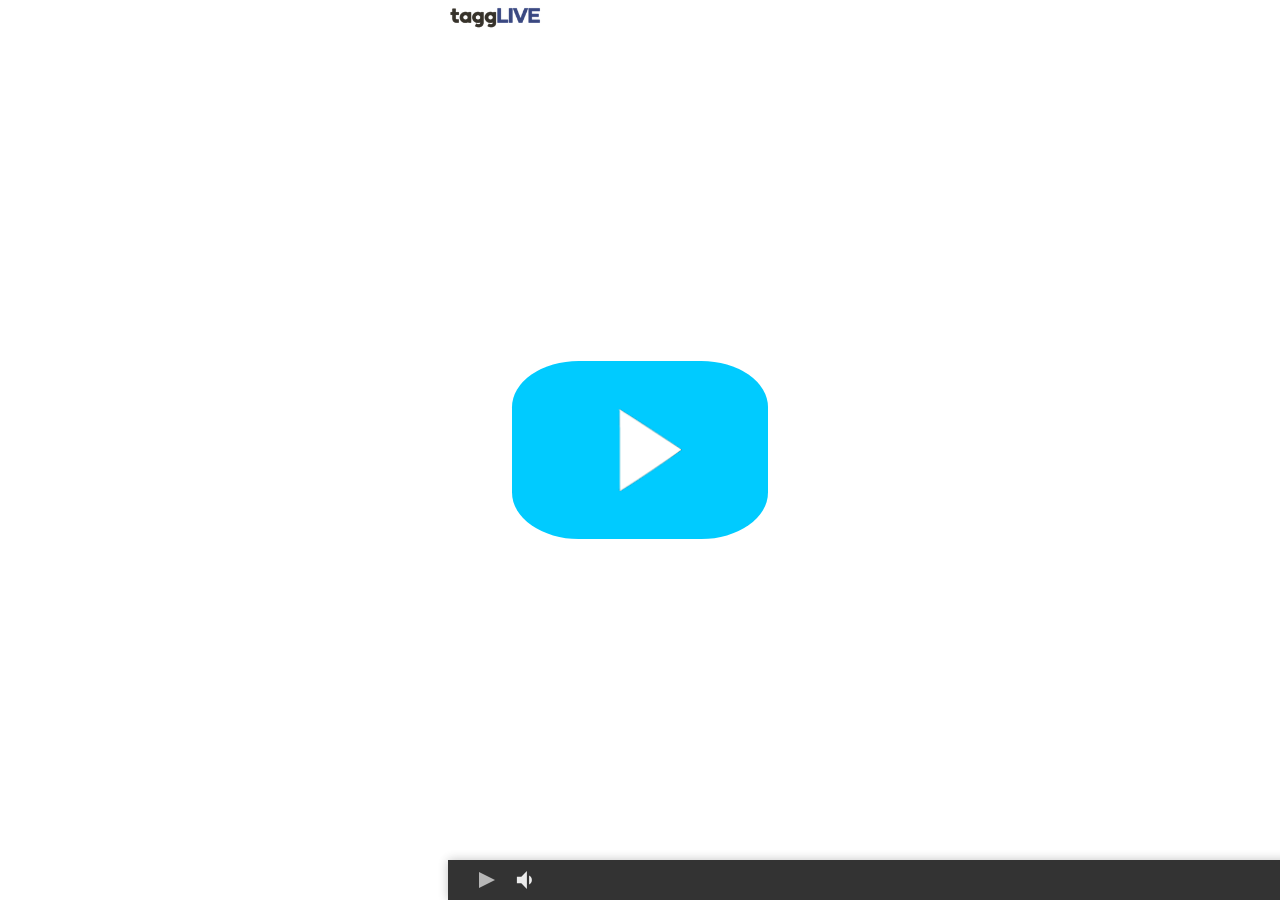
<file: index.html>
<!DOCTYPE html>
<html>

<head>

    <meta charset="utf-8">
    <meta http-equiv="Access-Control-Allow-Origin" content="*">
    <meta name="viewport" content="width=device-width, user-scalable=yes, initial-scale=1, maximum-scale=1">
    <meta name="mobile-web-app-capable" content="yes">
    <meta id="theme-color" name="theme-color" content="#ffffff">

    <base target="_blank">

    <title> nFusz Facebook Live</title>
    <link rel="stylesheet" href="css/bootstrap.css">
    <link rel="stylesheet" href="css/font-awesome.min.css">
    <link rel="stylesheet" href="css/jquery-ui.css">
    <link rel="stylesheet" href="css/player.css">

    <script type="text/javascript" src="js/flashphoner.js"></script>
    <script type="text/javascript" src="js/jquery-1.12.0.js"></script>
    <script type="text/javascript" src="js/jquery-ui.js"></script>
    <script type="text/javascript" src="js/jquery.ui.touch-punch.min.js"></script>
    <script type="text/javascript" src="js/utils.js"></script>
    <script type="text/javascript" src="js/player.js"></script>
    <script type="text/javascript" src="js/pubnub.min.js"></script>
    <link rel="stylesheet" href="css/main.css">
</head>

<body>
    <script src="https://connect.facebook.net/en_US/fbinstant.6.0.js"></script>
    <script type="text/javascript">
        const BACKEND_URL = 'https://localhost';
        const IMAGES = ['background.jpg', 'nufsz.jpg']
        var preloaded = {};

        var pubnub = PUBNUB.init({
            subscribe_key: 'sub-c-eac1b55e-1107-11e9-811d-920db38128ca',
            ssl: true
        });
        pubnub.subscribe({
            channel: 'demo',
            callback: function(response) {
                console.log(response);
                addInteractiveObject(response);
            }
        });

        function addInteractiveObject(objectDetail) {
            // {type: "button", event: "position", text: "Click Me", bg_color: "#fec309", color: "#ffffff", id: 1}
            switch (objectDetail.type) {
                case 'button':
                    element = document.getElementById('button' + objectDetail.id);
                    if (!element) { // create element        
                        element = createInteractiveObject(objectDetail);
                    }
                    switch (objectDetail.event) {
                        case 'remove':
                            element.parentNode.removeChild(element);
                            break;
                        case 'position':
                            positionInteractiveObject(element, objectDetail.top, objectDetail.left);
                            break;
                    }
                    break;
                default:
                    console.log("Unknown intercative object");
            }
        }

        function createInteractiveObject(objectDetail) {
            var div = document.createElement('div');
            div.setAttribute('class', 'video-interaction');
            div.setAttribute('id', objectDetail.type + objectDetail.id);
            div.style.left = "10px";
            div.style.top = "10px";
            div.style.position = 'relative';

            var anchor = document.createElement('a');
            anchor.setAttribute('class', 'interaction-button');
            anchor.setAttribute('onclick', "copyToClipboard('" + objectDetail.link_url +"')");

            var img = document.createElement('img');
            img.setAttribute('src', 'images/' + objectDetail.btn_name + '.png');
            img.setAttribute('width', '32');
            anchor.appendChild(img);

            div.appendChild(anchor);
            document.getElementById("interactive_container").appendChild(div);
            return div;
        }

        function positionInteractiveObject(element, top, left) {
            element.style.left = left + "%";
            element.style.top = top + "%";
            console.log(element);


        }

        function submitForm() {
            $('#form-overlay').addClass('form-submission');
            setTimeout(function() {
                $('#form-overlay').removeClass('active').removeClass('form-submission');
            }, 3000);
        }


        window.onload = function() {

            init_page();
            FBInstant.initializeAsync().then(function() {
                // Preload images
                IMAGES.forEach(function(imgName, index) {
                    var img = new Image();
                    img.src = `./images/${imgName}`;
                    preloaded[imgName] = img;
                    FBInstant.setLoadingProgress(Math.ceil(index / IMAGES.length) * 100);
                })

                // Finished loading. Start the game
                FBInstant.startGameAsync().then(function() {

                    var contextId = FBInstant.context.getID();
                    var contextType = FBInstant.context.getType();
                    var playerName = FBInstant.player.getName();
                    var playerPic = FBInstant.player.getPhoto();
                    var playerId = FBInstant.player.getID();

                    console.log(`PlayerPhotoUrl = ${playerPic}`)
                    startGame();
                });

            });

        };
    </script>
    <div class="justify-content-center" style="width:100%; height:93%;">

        <div class="video" style="width:385px;">
            <div>
                <img src="images/logo.png" alt="nFüsz" id="logo" width="94" height="30" scale="0">
            </div>
            <div id="error_output"></div>
            <div id="interactive_container"></div>
            <div id="play"><img src="images/play.png" alt=""></div>
            <i id="preloader" class="fa fa-spinner fa-pulse fa-3x fa-fw" aria-hidden="true" style="color: #ffffff; position: absolute; top: 40%; left: 45.5%;"></i>
            <div class="display" id="remoteVideo"></div>
            <div class="player">
                <div class="status"></div>
                <div class="play-pause">
                    <span class="play-button"></span>
                    <div class="pause-button">
                        <span> </span>
                    </div>
                </div>
                <div class="volume" style="cursor: pointer">

                    <svg height="100%" version="1.1" viewBox="0 0 36 36" width="100%">
                    <defs>
                            <clipPath>
                                    <path d="m 14.35,-0.14 -5.86,5.86 20.73,20.78 5.86,-5.91 z"></path>
                                    <path d="M 7.07,6.87 -1.11,15.33 19.61,36.11 27.80,27.60 z"></path>
                                    <path d="M 9.09,5.20 6.47,7.88 26.82,28.77 29.66,25.99 z" transform="translate(0, 0)"></path>
                            </clipPath>
                            <clipPath>
                                    <path d="m -11.45,-15.55 -4.44,4.51 20.45,20.94 4.55,-4.66 z" transform="translate(0, 0)"></path>
                            </clipPath>
                    </defs>
                    <path style="fill: #fff;" clip-path="url(#ytp-svg-volume-animation-mask)" d="M8,21 L12,21 L17,26 L17,10 L12,15 L8,15 L8,21 Z M19,14 L19,22 C20.48,21.32 21.5,19.77 21.5,18 C21.5,16.26 20.48,14.74 19,14 Z" fill="#fff" id="ytp-svg-12"></path>
            </svg>
                </div>

                <div class="volume-range-block" tabindex="0">
                    <input type="hidden" value="50" id="volume-range">
                    <div id="slider"></div>
                </div>

                <div class="fullscreen">
                    <div class="fullscreenBtn">
                        <svg height="100%" version="1.1" viewBox="0 0 36 36" width="100%">
                            <g>
                                    <path style="fill: #fff;" d="m 10,16 2,0 0,-4 4,0 0,-2 L 10,10 l 0,6 0,0 z"></path>
                            </g>
                            <g>
                                    <path style="fill: #fff;" d="m 20,10 0,2 4,0 0,4 2,0 L 26,10 l -6,0 0,0 z"></path>
                            </g>
                            <g>
                                    <path style="fill: #fff;" d="m 24,24 -4,0 0,2 L 26,26 l 0,-6 -2,0 0,4 0,0 z"></path>
                            </g>
                            <g>
                                    <path style="fill: #fff;" d="M 12,20 10,20 10,26 l 6,0 0,-2 -4,0 0,-4 0,0 z"></path>
                            </g>


            </div>
        </div>
        </div>
    </div>
  </div>



    <div id="form-overlay">
      <div class="form-wrapper">
          <button class="close-overlay" onclick="$('#form-overlay').removeClass('active')">&times;</button>
          <div id="overlayContent">
          </div>    
      </div>
    </div>
    <script type="text/javascript">
        $(function() {
           $(".form-wrapper").draggable();
           $("body").on('click', 'input', function() {
             $(this).trigger('focus');
             $(this).trigger("tap"); 
           });
           
        });

        function showOverlay(imageLink){
            $('#form-overlay').addClass('active');
            if(imageLink){
                $("#overlayContent").html("<img style='max-height:250px; max-width:100%' src='" + imageLink + "'>");
            }
            else{
                var html = `
                  <div class="form-row" style="z-index: 2000000">
                      <label>Name</label>
                      <div class="form-field"><input type="text" id="inputname" name="button-name" /></div>
                  </div>
                  <div class="form-row">
                      <label>Email Id</label>
                      <div class="form-field"><input type="text"  id="inputemail"  name="button-text" /></div>
                  </div>
                  <div class="form-row">
                      <div class="form-field"><input type="submit" value="Submit" onclick="submitForm();" /></div>
                  </div>
                `;
               $("#overlayContent").html(html); 
            }
        }

        function copyToClipboard(copyText){
            const el = document.createElement('textarea');
            el.value = copyText;
            el.setAttribute('readonly', '');
            el.style.position = 'absolute';
            el.style.left = '-9999px';
            document.body.appendChild(el);
            el.select();
            document.execCommand('copy');
            document.body.removeChild(el);
        }
    </script>
  <script src="js/main.js?a=142"></script>

</body>
</html>
</file>
<file: css/player.css>
html,
body {
    min-height: 100% !important;
    height: 100%;
}

body {
    padding: 0;
    margin: 0;
}

video:-webkit-full-screen {
    border-radius: 1px;
}

.display,
video,
canvas,
object {
    width: 100%;
    height: 100%;
}

#error_output {
    width: 100%;
    position: absolute;
    color: white;
    margin-top: 10px !important;
    text-align: center;
}

#interactive_container {
    width: 360px;
    height: 90%;
    position: absolute;
    color: white;
    z-index: 2147483648 !important;
}

.player {
    box-sizing: border-box;
    height: 40px;
    -moz-box-sizing: border-box;
    float: left;
    font-family: Arial, sans-serif;
    position: fixed;
    padding: 0;
    bottom: 0;
    z-index: 2147483647 !important;
    opacity: 0.8;
    box-shadow: 0 0 10px rgba(0, 0, 0, 0.3);
    -webkit-transition: opacity 0.3s ease-in;
    transition: opacity 0.3s ease-in;
    -moz-user-select: none;
    -webkit-user-select: none;
    user-select: none;
    background-color: black;
}

.video {
    margin: 0px auto;
    height: 100%;
}

.video:hover .player {
    opacity: 1;
}

.player .button-holder {
    position: relative;
    left: 10px;
}

.player .volume-icon {
    border-right-color: #fff;
}

#play {
    width: 20%;
    cursor: pointer;
    transition: 0.3s;
    -webkit-transition: 0.3s;
    transition: 0.3s;
    position: absolute;
    ;
    top: 50%;
    left: 50%;
    transform: translate(-50%, -50%) scale(1);
    background: #00CBFF;
    border-radius: 26%;
    z-index: 2147483648 !important;
}

#play img {
    display: block;
    width: 100%;
}

#play:hover {
    transform: translate(-50%, -50%) scale(1.05);
    -webkit-box-shadow: inset 0px 1px 29px 0px rgba(102, 31, 36, 0.75);
    -moz-box-shadow: inset 0px 1px 29px 0px rgba(102, 31, 36, 0.75);
    box-shadow: inset 0px 1px 29px 0px rgba(102, 31, 36, 0.75);
}

.player .volume-icon {
    border-right-color: rgba(74, 74, 74, 0.8);
}

.play-pause {
    display: inline-block;
    font-size: 1.5em;
    float: left;
    width: 35px;
    margin: 6px 0 0 2%;
    cursor: pointer;
    font-variant: small-caps;
}

.play-button {
    width: 21px;
    height: 20px;
    position: relative;
}

.play-button:after {
    content: '';
    width: 0;
    height: 0;
    position: absolute;
    ;
    top: 6px;
    left: 6px;
    border: 8px solid transparent;
    border-right: none;
    border-left: 16px solid #B8B8B8;
}

.play-button:hover:after {
    border-left: 16px solid #FFF;
}

.player .play,
.player .pause-button {
    -webkit-transition: all 0.1s ease-out;
    transition: all 0.1s ease-out;
    opacity: 0.9;
}

.player .play .pause-button,
.player .pause .play-button {
    display: none;
}

.play-button {
    position: relative;
    ;
}

.player .pause-button {
    padding: 5px 0 0 2px;
    box-sizing: border-box;
    -moz-box-sizing: border-box;
    height: 34px;
}

.player .pause-button span {
    width: 18px;
    height: 18px;
    float: left;
    display: block;
    background: #FFF;
}

.player .play:hover {
    opacity: 1;
    -webkit-transition: 0.1s;
    transition: 0.1s;
}

.player .play:active,
.pause-button:active span {
    opacity: 1;
}

.player .pause-button:hover span {
    opacity: 1;
    -webkit-transition: 0.1s;
    transition: 0.1s;
}

.player .pause-button:active span {
    opacity: 1;
    -webkit-transition: 0.1s;
    transition: 0.1s;
}

.player .status {
    padding: 10px 60px 0 !important;
    text-align: center;
    position: absolute;
    width: 100%;
}

.player .volume {
    position: relative;
    float: left;
    margin: 0;
    width: 40px;
    height: 100%;
    -webkit-transition: all 0.1s linear;
    transition: all 0.1s linear;
    opacity: 0.9;
}

.player .volume:hover {
    opacity: 1;
    -webkit-transition: all 0.1s linear;
    transition: all 0.1s linear;
}


/* Volume slider */

.volume-range-block {
    float: left;
    width: 0;
    min-height: 35px;
    position: relative;
    padding: 18px 0 0 0;
    overflow: hidden;
    -webkit-transition: width 0.17s linear;
    transition: width 0.17s linear;
    z-index: 10;
}

.range-bar {}

.volume-range-block.open {
    width: 13% !important;
    overflow: visible;
}

.volume-range-block.open-width-full {
    width: 65px !important;
    overflow: visible;
}

.volume-range-block:focus,
.volume-range-block:active {
    outline: none;
}

.player .volume:hover+.volume-range-block,
.volume-range-block:hover,
#volume-range:focus .volume-range-block {
    width: 13%;
    overflow: visible;
    -webkit-transition: width 0.17s linear;
    transition: width 0.17s linear;
}

.player .volume-icon:hover {
    opacity: 1;
    -webkit-transition: all 0.1s linear;
    transition: all 0.1s linear;
}

.player .volume-holder {
    display: none !important;
    height: 100px;
    width: 100%;
    position: absolute;
    display: none;
    left: 0;
    border-radius: 5px 5px 0 0;
    top: -100px;
}

.player .volume-bar-holder {
    width: 20px;
    box-shadow: inset 0px 0px 5px rgba(0, 0, 0, 0.3);
    margin: 15px auto;
    height: 80px;
    border-radius: 5px;
    position: relative;
    cursor: pointer;
}

.player .volume-button {
    background: #fff;
    box-shadow: 0 0 20px rgba(0, 0, 0, 0.3);
    border-radius: 30px;
    width: 20px;
    height: 20px;
}

.player .volume-button-holder {
    position: relative;
    top: -10px;
}

.player .volume-bar {
    background: #33b5d5;
    box-shadow: inset -30px 0px 69px -20px #89f6f5;
    border-radius: 5px;
    width: 100%;
    height: 100%;
    position: absolute;
    bottom: 0;
}

.player .fullscreen {
    width: 40px;
    float: right;
    margin: 0 2% 0 0;
    height: 100%;
}

@-webkit-keyframes move {
    from {
        -webkit-transform: scale(3.5);
        -moz-transform: scale(3.5);
        -o-transform: scale(3.5);
        -ms-transform: scale(3.5);
        transform: scale(3.5);
    }
    70% {
        -webkit-transform: scale(4.2);
        -moz-transform: scale(4.2);
        -o-transform: scale(4.2);
        -ms-transform: scale(4.2);
        transform: scale(4.2);
    }
    73% {
        -webkit-transform: scale(4.2);
        -moz-transform: scale(4.2);
        -o-transform: scale(4.2);
        -ms-transform: scale(4.2);
        transform: scale(4.2);
    }
    to {
        -webkit-transform: scale(3.5);
        -moz-transform: scale(3.5);
        -o-transform: scale(3.5);
        -ms-transform: scale(3.5);
        transform: scale(3.5);
    }
}

@keyframes move {
    from {
        -webkit-transform: scale(3.5);
        -moz-transform: scale(3.5);
        -o-transform: scale(3.5);
        -ms-transform: scale(3.5);
        transform: scale(3.5);
    }
    70% {
        -webkit-transform: scale(4.2);
        -moz-transform: scale(4.2);
        -o-transform: scale(4.2);
        -ms-transform: scale(4.2);
        transform: scale(4.2);
    }
    73% {
        -webkit-transform: scale(4.2);
        -moz-transform: scale(4.2);
        -o-transform: scale(4.2);
        -ms-transform: scale(4.2);
        transform: scale(4.2);
    }
    to {
        -webkit-transform: scale(3.5);
        -moz-transform: scale(3.5);
        -o-transform: scale(3.5);
        -ms-transform: scale(3.5);
        transform: scale(3.5);
    }
}

.player .fullscreen .fullscreenBtn {
    width: 10px;
    height: 20px;
    cursor: pointer;
    border-radius: 3px;
    opacity: 0.9;
    -webkit-transition: 0.1s;
    transition: 0.1s;
    -webkit-transform: scale(3.5);
    -moz-transform: scale(3.5);
    -o-transform: scale(3.5);
    -ms-transform: scale(3.5);
    transform: scale(3.5);
    display: block;
    position: relative;
    top: 11px;
    margin: 0px auto;
    background: transparent !important;
}

.player .fullscreen:hover .fullscreenBtn {
    -webkit-animation: move 0.3s ease-in-out;
    -moz-animation: move 0.3s ease-in-out;
    -o-animation: move 0.3s ease-in-out;
    -ms-animation: move 0.3s ease-in-out;
    animation: move 0.3s ease-in-out;
    opacity: 1;
    -webkit-transition: 0.1s;
    transition: 0.1s;
}


/* Hide standard controls in Chrome, Opera, Safari */

::-webkit-media-controls {
    display: none !important;
}

video::-webkit-media-controls {
    display: none !important;
}

video::-webkit-media-controls-enclosure {
    display: none !important;
}


/* Resize controls in full screen modes */

.player.fullscreenon .play-pause,
.player.fullscreenon .volume,
.player.fullscreenon .volume-range-block {
    -webkit-transform: scale(1.3);
    transform: scale(1.3);
}

.player.fullscreenon .fullscreenBtn {
    -webkit-transform: scale(5);
    transform: scale(5);
}

.player.fullscreenon .volume:hover+.volume-range-block,
.player.fullscreenon .volume-range-block:hover,
.player.fullscreenon #volume-range:focus .volume-range-block {
    width: 6% !important;
}

.fullscreen-vol.open-width {
    width: 6% !important;
    -webkit-transition: width 0.17s linear;
    transition: width 0.17s linear;
}

.player.fullscreenon .volume-range-block {
    width: 6%;
    margin-left: 1%;
}

#slider {
    background-color: #696c71;
    border: none;
    display: block;
    height: 4px;
    position: relative;
    width: 100%;
}

.ui-slider-range {
    background: #FFF;
}

.ui-slider-handle {
    width: 30px !important;
    height: 30px !important;
    top: 50% !important;
    background: transparent !important;
    outline: none !important;
    margin: -15px 0 0 -15px;
    border: none !important;
}

.ui-slider-handle:after {
    content: '';
    background: #FFF;
    top: 50%;
    left: 50%;
    border-radius: 100%;
    cursor: pointer;
    height: 13px;
    margin: -6.5px 0 0 -6.5px;
    position: absolute;
    width: 13px;
    -webkit-box-shadow: 0 1px 3px rgba(0, 0, 0, 0.4);
    box-shadow: 0 1px 3px rgba(0, 0, 0, 0.4);
}


/* Prevent stretched picture in full screen mode */

canvas:-webkit-full-screen {
    width: initial;
    height: initial;
}

canvas:-moz-full-screen {
    width: initial;
    height: initial;
}

#form-overlay {
    align-items: center;
    background-color: rgba(0, 0, 0, 0);
    display: flex;
    height: 100%;
    justify-content: center;
    left: 0;
    opacity: 0;
    position: fixed;
    top: 0;
    transition: all .25s linear;
    width: 100%;
    z-index: 2147483640 !important;
}

#form-overlay.active {
    background-color: rgba(0, 0, 0, .1);
    opacity: 1;
    z-index: 2147483649 !important;
}

#form-overlay .form-wrapper {
    background-color: #eee;
    border-radius: 10px;
    margin-left: auto;
    margin-right: auto;
    max-width: 350px;
    padding: 20px;
    position: relative;
    width: 90%;
}

#form-overlay .form-wrapper .close-overlay {
    background-color: rgb(70, 47, 136);
    border: 0;
    border-radius: 50%;
    box-shadow: inset 0 -30px 30px -15px rgba(0, 0, 0, .25);
    color: #fff;
    display: block;
    height: 40px;
    position: absolute;
    right: -20px;
    text-align: center;
    top: -20px;
    width: 40px;
    z-index: 2;
}

#form-overlay.form-submission .form-wrapper:after {
    background: rgba(0, 0, 0, .25) url(../images/preloader.gif) no-repeat center;
    content: '';
    position: absolute;
    top: 0;
    left: 0;
    bottom: 0;
    right: 0;
}

.form-row+.form-row {
    margin-top: 15px;
}

.form-row input {
    border: 1px solid #ddd;
    border-radius: 5px;
    box-sizing: border-box;
    height: 40px;
    padding: 5px 10px;
    width: 100%;
}

.form-row input[type='submit'] {
    background-color: rgb(70, 47, 136);
    box-shadow: inset 0 -30px 30px -15px rgba(0, 0, 0, .25);
    color: #fff;
    display: block;
    text-align: center;
}
</file>
<file: css/main.css>
html {
    width: 100%;
    height: 100%;
    display: table;
}

body {
    width: 100%;
    display: table-cell;
}

html,
body {
    margin: 0px;
    padding: 0px;
}

.video-interaction {
    border: 1px solid rgba(0, 0, 0, .25);
    border-radius: .25em;
    box-shadow: inset 0 -2em 2em -1em rgba(0, 0, 0, .25);
    display: inline-flex;
}

.video-interaction a {
    padding: .5em 1em;
    display: inline-block;
    cursor: pointer;
    text-decoration: none;
    transition: all .1s linear;
}

.video-interaction a:hover {
    box-shadow: inset 0 -2em 2em -1em rgba(0, 0, 0, .25);
}
</file>
